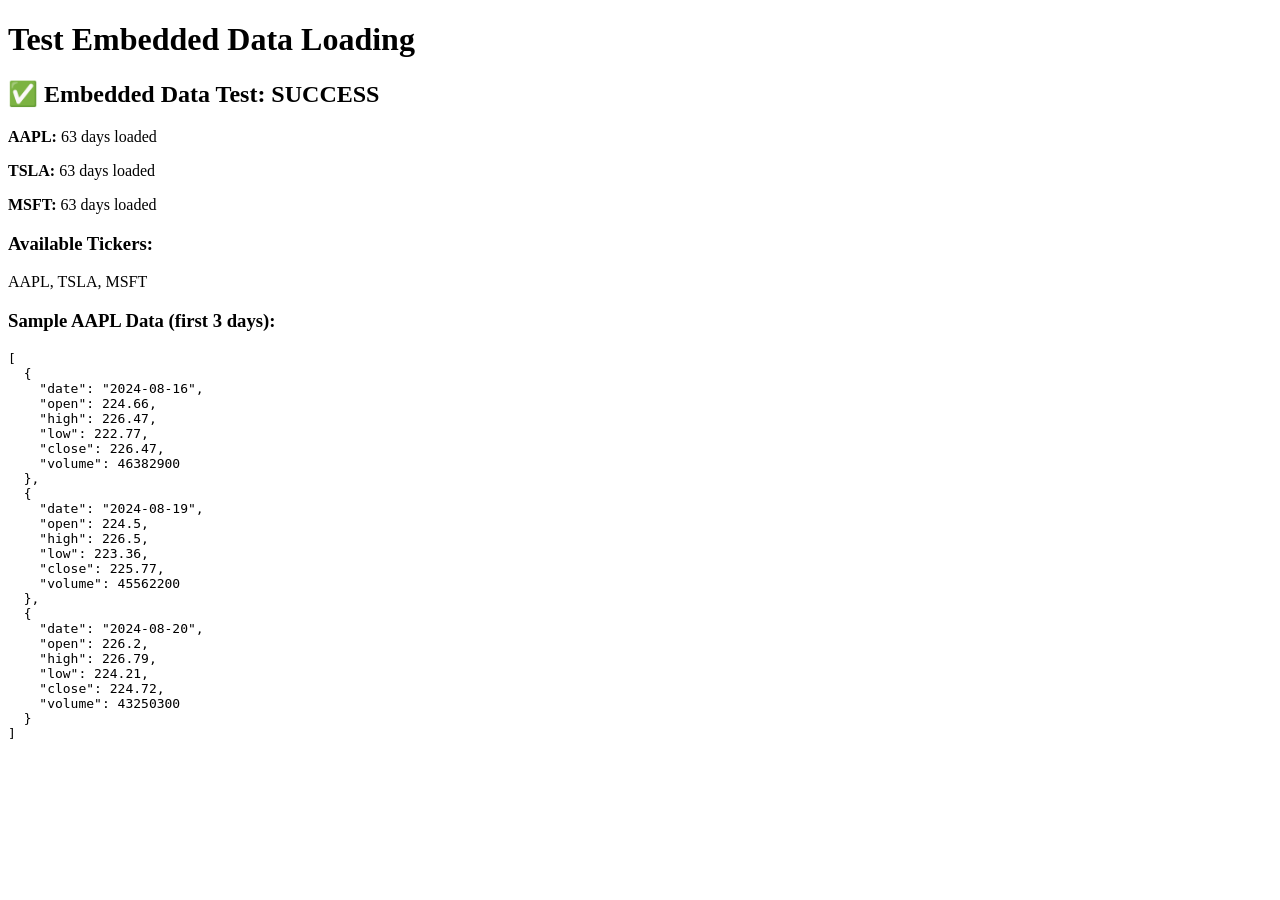
<file: docs/test-embedded.html>
<!DOCTYPE html>
<html lang="ru">
<head>
    <meta charset="UTF-8">
    <title>Test Embedded Data</title>
</head>
<body>
    <h1>Test Embedded Data Loading</h1>
    <div id="output"></div>

    <script src="js/embedded-data.js"></script>
    <script>
        const output = document.getElementById('output');

        try {
            // Test getEmbeddedData function
            const aaplData = getEmbeddedData('AAPL');
            const tslaData = getEmbeddedData('TSLA');
            const msftData = getEmbeddedData('MSFT');

            output.innerHTML = `
                <h2>✅ Embedded Data Test: SUCCESS</h2>
                <p><strong>AAPL:</strong> ${aaplData ? aaplData.data.length + ' days loaded' : 'FAILED'}</p>
                <p><strong>TSLA:</strong> ${tslaData ? tslaData.data.length + ' days loaded' : 'FAILED'}</p>
                <p><strong>MSFT:</strong> ${msftData ? msftData.data.length + ' days loaded' : 'FAILED'}</p>

                <h3>Available Tickers:</h3>
                <p>${getAvailableTickers().join(', ')}</p>

                <h3>Sample AAPL Data (first 3 days):</h3>
                <pre>${JSON.stringify(aaplData.data.slice(0, 3), null, 2)}</pre>
            `;

            console.log('✅ All tests passed!');
            console.log('AAPL data:', aaplData.data.length, 'days');
            console.log('TSLA data:', tslaData.data.length, 'days');
            console.log('MSFT data:', msftData.data.length, 'days');

        } catch (error) {
            output.innerHTML = `
                <h2>❌ Embedded Data Test: FAILED</h2>
                <p style="color: red;"><strong>Error:</strong> ${error.message}</p>
                <pre>${error.stack}</pre>
            `;
            console.error('Test failed:', error);
        }
    </script>
</body>
</html>
</file>
